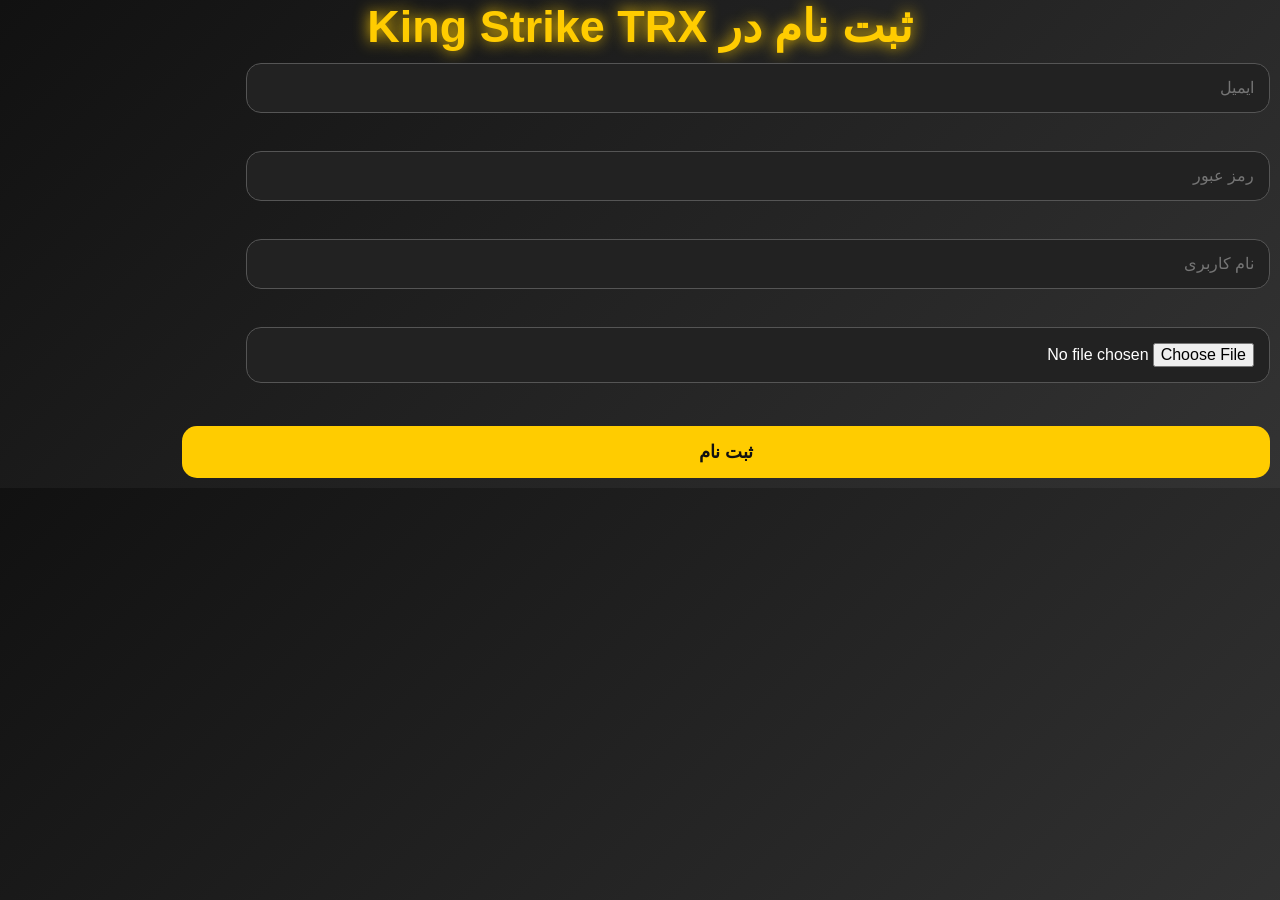
<file: register.html>
<!DOCTYPE html>
<html lang="fa" dir="rtl">
<head>
<meta charset="UTF-8">
<title>ثبت نام | King Strike TRX</title>

<link rel="stylesheet" href="style.css">

</head>

<body>

<h1>ثبت نام در King Strike TRX</h1>

<input id="email" placeholder="ایمیل">
<br><br>

<input id="password" type="password" placeholder="رمز عبور">
<br><br>

<input id="username" placeholder="نام کاربری">
<br><br>

<input id="avatar" type="file" accept="image/*">
<br><br>

<button onclick="register()">ثبت نام</button>

<p id="message"></p>

<script type="module">
import { createClient } from "https://cdn.jsdelivr.net/npm/@supabase/supabase-js/+esm"

const supabaseUrl = "https://drglzffrzkdyspktcswq.supabase.co"
const supabaseKey = "sb_publishable_sGICuda0_-Gu3DZ3XNeVnQ_dAexvjnw"
const supabase = createClient(supabaseUrl, supabaseKey)

window.register = async function(){

let email = document.getElementById("email").value
let password = document.getElementById("password").value
let username = document.getElementById("username").value
let avatar = document.getElementById("avatar").files[0]

const { data, error } = await supabase.auth.signUp({
  email: email,
  password: password
})

let avatarUrl = "";

if (avatar) {
  const fileName = data.user.id + "_" + avatar.name;

  const { error: uploadError } = await supabase.storage
    .from("avatars")
    .upload(fileName, avatar);

  if (!uploadError) {
    avatarUrl = supabase.storage
      .from("avatars")
      .getPublicUrl(fileName).data.publicUrl;
  }
}

await supabase
  .from("profiles")
  .insert([
    {
      id: data.user.id,
      username: username,
      avatar_url: avatarUrl
    }
  ]);

document.getElementById("message").innerHTML = "✅ ثبت نام موفق بود";

setTimeout(() => {
  window.location.href = "index.html";
}, 1000);

</script>

</body>

</html>
</file>
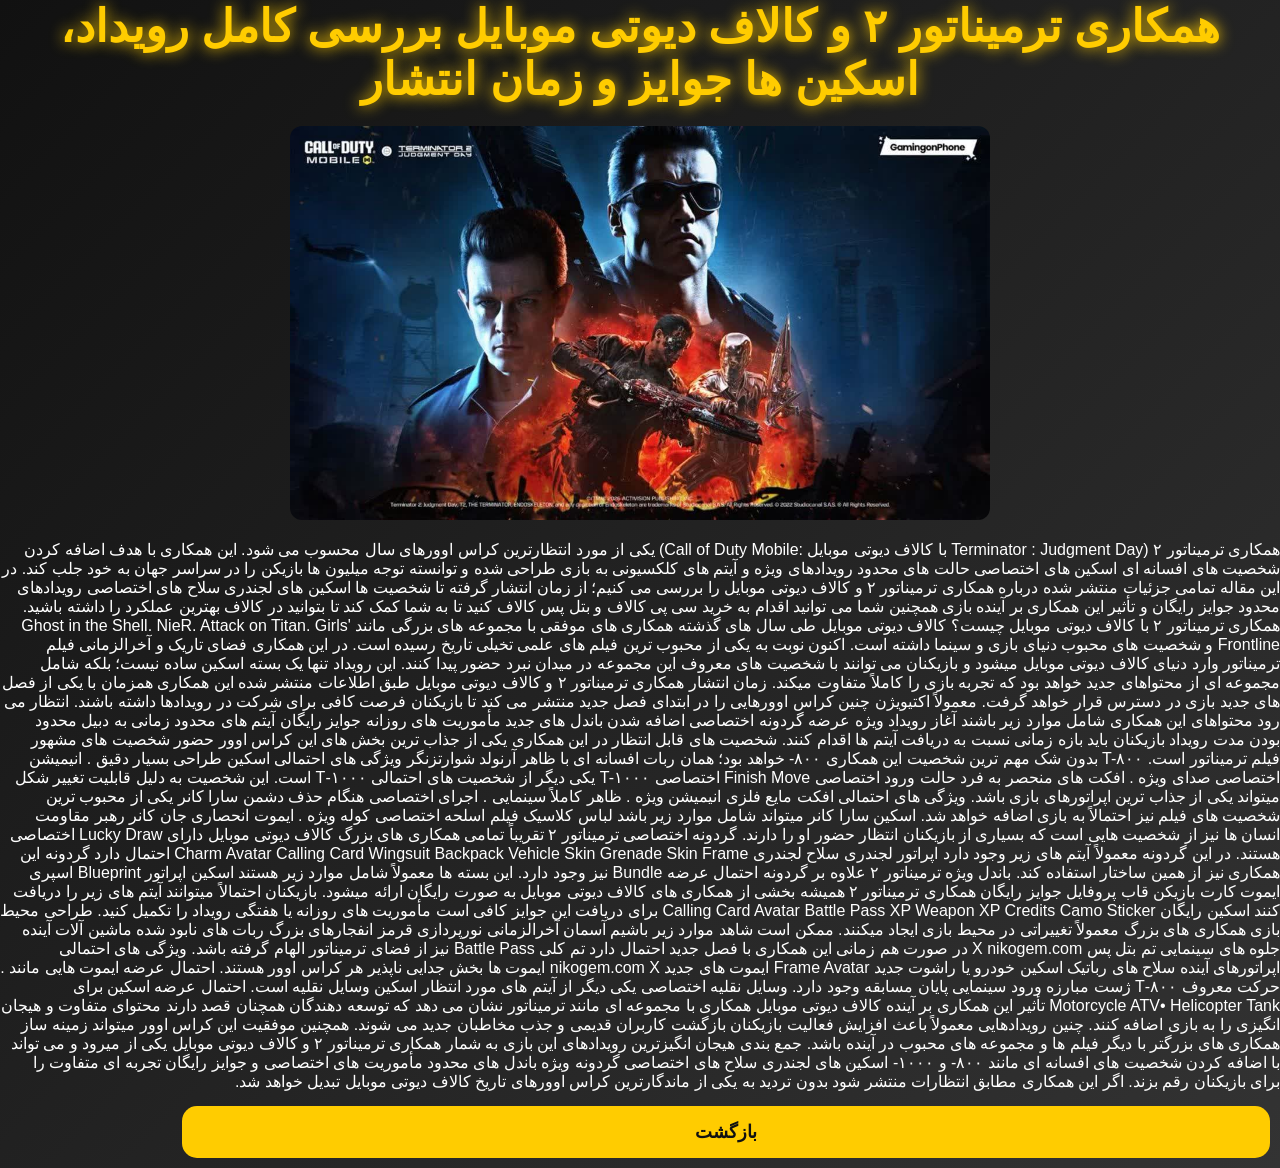
<file: news/news1.html>
<!DOCTYPE html>
<html lang="fa" dir="rtl">

<head>

<meta charset="UTF-8">

<title>بررسی کامل سیزن جدید کالاف</title>

<link rel="stylesheet" href="../style.css">

</head>

<body>

<h1>همکاری ترمیناتور ۲ و کالاف دیوتی موبایل بررسی کامل رویداد، اسکین ها جوایز و زمان انتشار</h1>

<p></p>

<img src="../images/news1.jpg" alt="خبر اول" class="news-image">

<p>

    همکاری ترمیناتور ۲ (Terminator : Judgment

Day با کالاف دیوتی موبایل :Call of Duty Mobile) یکی از مورد انتظارترین کراس اوورهای سال محسوب می شود.
 این همکاری با هدف اضافه کردن شخصیت های 
افسانه ای اسکین های اختصاصی حالت های محدود رویدادهای ویژه و آیتم
 های کلکسیونی به بازی طراحی شده و توانسته توجه میلیون ها بازیکن را در سراسر جهان به خود

جلب کند.
در این مقاله تمامی جزئیات منتشر شده درباره همکاری ترمیناتور ۲ و کالاف دیوتی موبایل را بررسی می کنیم؛ از زمان انتشار گرفته تا شخصیت ها اسکین های لجندری سلاح های اختصاصی رویدادهای محدود جوایز رایگان و تأثیر این همکاری بر آینده بازی همچنین شما می توانید اقدام به خرید سی پی کالاف و بتل پس کالاف کنید تا به شما کمک کند تا بتوانید در کالاف بهترین

عملکرد را داشته باشید.
همکاری ترمیناتور ۲ با کالاف دیوتی موبایل چیست؟

کالاف دیوتی موبایل طی سال های گذشته

همکاری های موفقی با مجموعه های بزرگی مانند

Ghost in the Shell. NieR. Attack on Titan. Girls'

Frontline و شخصیت های محبوب دنیای بازی

و سینما داشته است. اکنون نوبت به یکی از محبوب ترین فیلم های علمی تخیلی تاریخ

رسیده است.

در این همکاری فضای تاریک و آخرالزمانی فیلم ترمیناتور وارد دنیای کالاف دیوتی موبایل میشود و بازیکنان می توانند با شخصیت های معروف این مجموعه در میدان نبرد حضور پیدا کنند.

این رویداد تنها یک بسته اسکین ساده نیست؛ بلکه شامل مجموعه ای از محتواهای جدید خواهد بود که تجربه بازی را کاملاً متفاوت میکند.
زمان انتشار همکاری ترمیناتور ۲ و کالاف دیوتی موبایل

طبق اطلاعات منتشر شده این همکاری همزمان با یکی از فصل های جدید بازی در دسترس قرار خواهد گرفت. معمولاً اکتیویژن چنین کراس اوورهایی را در ابتدای فصل جدید منتشر می کند تا بازیکنان فرصت کافی برای شرکت در رویدادها داشته باشند.

انتظار می رود محتواهای این همکاری شامل موارد

زیر باشند

آغاز رویداد ویژه

عرضه گردونه اختصاصی

اضافه شدن باندل های جدید

مأموریت های روزانه

جوایز رایگان

آیتم های محدود زمانی

به دبیل محدود بودن مدت رویداد بازیکنان باید بازه زمانی نسبت به دریافت آیتم ها اقدام کنند.
شخصیت های قابل انتظار در این همکاری

یکی از جذاب ترین بخش های این کراس اوور حضور شخصیت های مشهور فیلم ترمیناتور است.

T-۸۰۰

بدون شک مهم ترین شخصیت این همکاری ۸۰۰- خواهد بود؛ همان ربات افسانه ای با ظاهر

آرنولد شوارتزنگر

ویژگی های احتمالی اسکین

طراحی بسیار دقیق

. انیمیشن اختصاصی

صدای ویژه

. افکت های منحصر به فرد

حالت ورود اختصاصی

Finish Move اختصاصی
T-۱۰۰۰

یکی دیگر از شخصیت های احتمالی ۱۰۰۰-T است.

این شخصیت به دلیل قابلیت تغییر شکل میتواند یکی از جذاب ترین اپراتورهای بازی باشد.

ویژگی های احتمالی

افکت مایع فلزی

انیمیشن ویژه

. ظاهر كاملاً سینمایی

. اجرای اختصاصی هنگام حذف دشمن

سارا كانر

یکی از محبوب ترین شخصیت های فیلم نیز احتمالاً به بازی اضافه خواهد شد.

اسکین سارا کانر میتواند شامل موارد زیر باشد
لباس کلاسیک فیلم

اسلحه اختصاصی

کوله ویژه

. ایموت انحصاری

جان کانر

رهبر مقاومت انسان ها نیز از شخصیت هایی است که بسیاری از بازیکنان انتظار حضور او را دارند.
گردونه اختصاصی ترمیناتور ۲

تقریباً تمامی همکاری های بزرگ کالاف دیوتی موبایل دارای Lucky Draw اختصاصی هستند.

در این گردونه معمولاً آیتم های زیر وجود دارد

اپراتور لجندری

سلاح لجندری

Charm

Avatar

Calling Card

Wingsuit

Backpack

Vehicle Skin

Grenade Skin

Frame

احتمال دارد گردونه این همکاری نیز از همین ساختار استفاده کند.
باندل ویژه ترمیناتور ۲

علاوه بر گردونه احتمال عرضه Bundle نیز

وجود دارد.

این بسته ها معمولاً شامل موارد زیر هستند

اسکین اپراتور

Blueprint

اسپری

ايموت

کارت بازیکن

قاب پروفایل
جوایز رایگان همکاری ترمیناتور ۲

همیشه بخشی از همکاری های کالاف دیوتی موبایل به صورت رایگان ارائه میشود.

بازیکنان احتمالاً میتوانند آیتم های زیر را

دریافت کنند

اسکین رایگان

Calling Card

Avatar

Battle Pass XP

Weapon XP

Credits

Camo

Sticker

برای دریافت این جوایز کافی است مأموریت های روزانه یا هفتگی رویداد را تکمیل کنید.
طراحی محیط بازی

همکاری های بزرگ معمولاً تغییراتی در محیط بازی

ایجاد میکنند.

ممکن است شاهد موارد زیر باشیم

آسمان آخرالزمانی

نورپردازی قرمز

انفجارهای بزرگ

ربات های نابود شده

ماشین آلات آینده

جلوه های سینمایی
تم بتل پس

X

nikogem.com

در صورت هم زمانی این همکاری با فصل جدید احتمال دارد تم کلی Battle Pass نیز از فضای ترمیناتور الهام گرفته باشد.

ویژگی های احتمالی

اپراتورهای آینده

سلاح های رباتیک

اسکین خودرو

یا راشوت جدید

Frame

Avatar
ایموت های جدید

nikogem.com

X

ایموت ها بخش جدایی ناپذیر هر کراس اوور هستند.

احتمال عرضه ایموت هایی مانند

. حرکت معروف ۸۰۰-T

ژست مبارزه

ورود سینمایی

پایان مسابقه

وجود دارد.
وسایل نقلیه اختصاصی

یکی دیگر از آیتم های مورد انتظار اسکین وسایل

نقلیه است.

احتمال عرضه اسکین برای

Motorcycle

ATV•

Helicopter

Tank
تأثیر این همکاری بر آینده کالاف دیوتی موبایل

همکاری با مجموعه ای مانند ترمیناتور نشان می دهد که توسعه دهندگان همچنان قصد دارند محتوای متفاوت و هیجان انگیزی را به بازی اضافه کنند. چنین رویدادهایی معمولاً باعث افزایش فعالیت بازیکنان بازگشت کاربران قدیمی و جذب مخاطبان جدید می شوند. همچنین موفقیت این کراس اوور میتواند زمینه ساز همکاری های بزرگتر با دیگر فیلم ها و مجموعه های محبوب در آینده باشد.
جمع بندی

هیجان انگیزترین رویدادهای این بازی به شمار

همکاری ترمیناتور ۲ و کالاف دیوتی موبایل یکی از

میرود و می تواند با اضافه کردن شخصیت های

افسانه ای مانند ۸۰۰- و ۱۰۰۰- اسکین های لجندری سلاح های اختصاصی گردونه ویژه باندل های محدود مأموریت های اختصاصی و جوایز رایگان تجربه ای متفاوت را برای بازیکنان رقم بزند. اگر این همکاری مطابق انتظارات منتشر شود بدون تردید به یکی از ماندگارترین کراس اوورهای تاریخ کالاف دیوتی موبایل تبدیل خواهد شد.
</p>

<a href="../index.html">

<button>بازگشت</button>

</a>

</body>

</html>
</file>
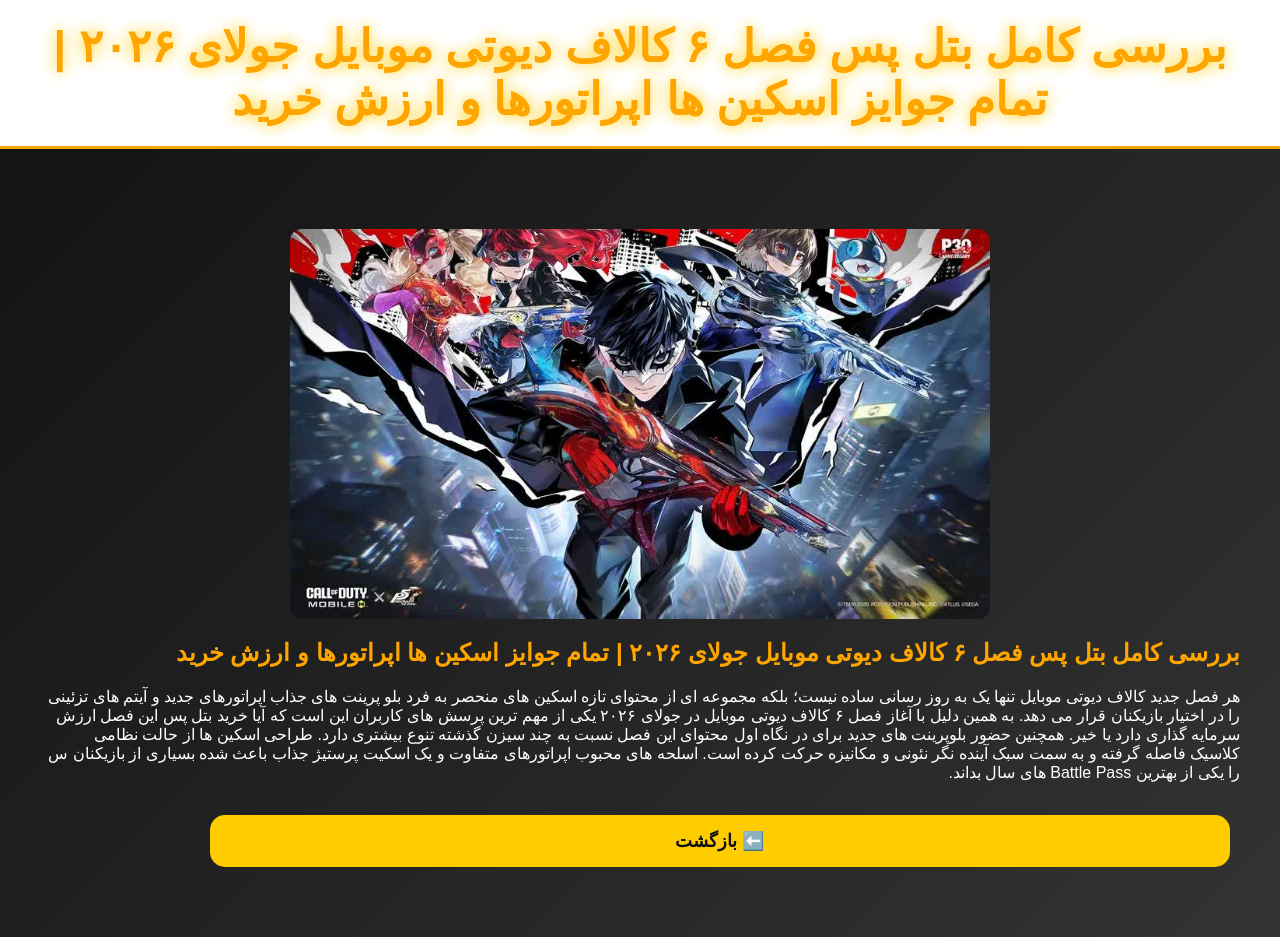
<file: news/news2.html>
<!DOCTYPE html>
<html lang="fa" dir="rtl">

<head>
    <meta charset="UTF-8">
    <meta name="viewport" content="width=device-width, initial-scale=1.0">
    <title>خبر دوم</title>

    <link rel="stylesheet" href="../style.css">
</head>

<body>

<header>
    <h1>بررسی کامل بتل پس فصل ۶ کالاف دیوتی موبایل جولای ۲۰۲۶ | تمام جوایز اسکین ها اپراتورها و ارزش خرید</h1>
</header>

<section>

    <img src="../images/news2.jpg" alt="خبر دوم">

    <h2>بررسی کامل بتل پس فصل ۶ کالاف دیوتی موبایل جولای ۲۰۲۶ | تمام جوایز اسکین ها اپراتورها و ارزش خرید</h2>

    <p class="date"></p>

    <p>
    هر فصل جدید کالاف دیوتی موبایل تنها یک

به روز رسانی ساده نیست؛ بلکه مجموعه ای از محتوای تازه اسکین های منحصر به فرد بلو پرینت های
 جذاب اپراتورهای جدید و آیتم های تزئینی را در 
 اختیار بازیکنان قرار می دهد. به همین دلیل با آغاز فصل ۶ کالاف دیوتی موبایل در جولای ۲۰۲۶ یکی از مهم ترین پرسش های کاربران این 
است که آیا خرید بتل پس این فصل ارزش سرمایه گذاری

دارد یا خیر.

همچنین حضور بلوپرینت های جدید برای

در نگاه اول محتوای این فصل نسبت به چند سیزن

گذشته تنوع بیشتری دارد. طراحی اسکین ها از حالت نظامی کلاسیک فاصله گرفته و به سمت سبک آینده نگر نئونی و مکانیزه حرکت کرده است.

اسلحه های محبوب اپراتورهای متفاوت و یک اسکیت پرستیژ جذاب باعث شده بسیاری از بازیکنان س را یکی از بهترین Battle Pass های سال بداند.
    </p>

    <br>

    <a href="../index.html">
        <button>⬅️ بازگشت</button>
    </a>

</section>

</body>
</html>
</file>
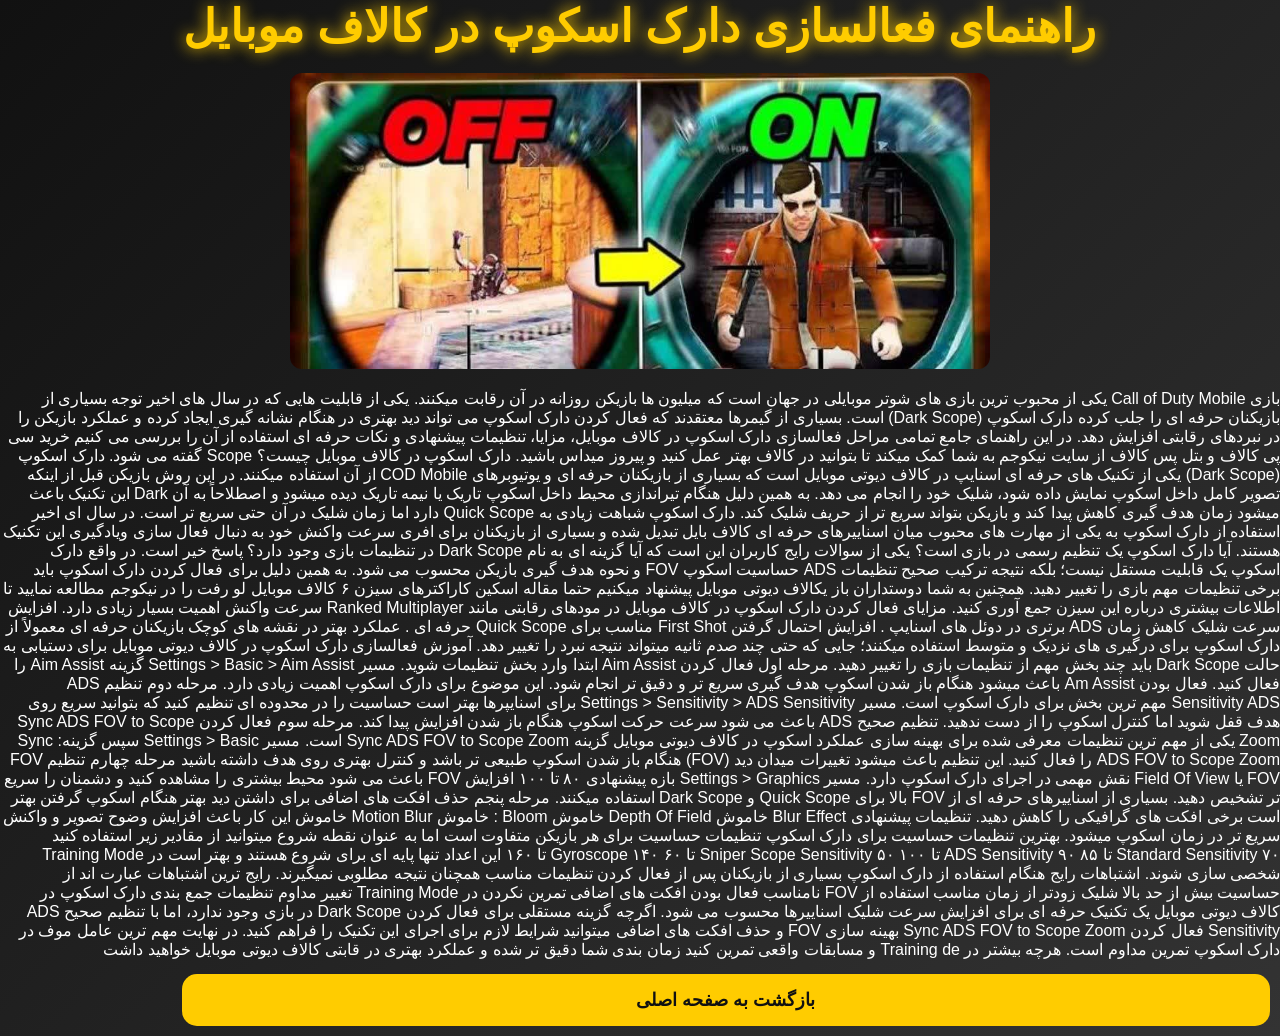
<file: news/news3.html>
<!DOCTYPE html>
<html lang="fa" dir="rtl">

<head>
<meta charset="UTF-8">
<title>خبر سوم | King Strike TRX</title>
<link rel="stylesheet" href="../style.css">
</head>

<body>

<h1>راهنمای فعالسازی دارک اسکوپ در کالاف موبایل</h1>

<img src="../images/news3.jpg" alt="خبر سوم" class="news-image">

<p>
بازی Call of Duty Mobile یکی از محبوب ترین

بازی های شوتر موبایلی در جهان است که میلیون ها بازیکن روزانه در آن رقابت میکنند. یکی از قابلیت هایی که در سال های اخیر توجه بسیاری از بازیکنان حرفه ای را جلب کرده دارک اسکوپ (Dark Scope) است. بسیاری از گیمرها معتقدند که فعال کردن دارک اسکوپ می تواند دید بهتری در هنگام

نشانه گیری ایجاد کرده و عملکرد بازیکن را در نبردهای رقابتی افزایش دهد. در این راهنمای جامع

تمامی مراحل فعالسازی دارک اسکوپ در کالاف موبایل، مزايا، تنظیمات پیشنهادی و نکات حرفه ای استفاده از آن را بررسی می کنیم خرید سی پی کالاف

و بتل پس کالاف از سایت نیکوجم به شما کمک میکند تا بتوانید در کالاف بهتر عمل کنید و پیروز

میداس باشید.


دارک اسکوپ در کالاف موبایل چیست؟

Scope گفته می شود.

دارک اسکوپ (Dark Scope) یکی از تکنیک های حرفه ای اسنایپ در کالاف دیوتی موبایل است که بسیاری از بازیکنان حرفه ای و یوتیوبرهای COD Mobile از آن استفاده میکنند. در این روش بازیکن قبل از اینکه تصویر کامل داخل اسکوپ نمایش داده شود، شلیک خود را انجام می دهد. به همین دلیل هنگام تیراندازی محیط داخل اسکوپ تاریک یا نیمه تاریک دیده میشود و اصطلاحاً به آن Dark

این تکنیک باعث میشود زمان هدف گیری کاهش پیدا کند و بازیکن بتواند سریع تر از حریف شلیک کند. دارک اسکوپ شباهت زیادی به Quick Scope دارد اما زمان شلیک در آن حتی سریع تر است. در

سال ای اخیر استفاده از دارک اسکوپ به یکی از مهارت های محبوب میان اسناییرهای حرفه ای کالاف بایل تبدیل شده و بسیاری از بازیکنان برای افری سرعت واکنش خود به دنبال فعال سازی ویادگیری این تکنیک هستند.

آیا دارک اسکوپ یک تنظیم رسمی در بازی است؟

یکی از سوالات رایج کاربران این است که آیا گزینه ای

به نام Dark Scope در تنظیمات بازی وجود دارد؟ پاسخ خیر است. در واقع دارک اسکوپ یک قابلیت مستقل نیست؛ بلکه نتیجه ترکیب صحیح تنظیمات ADS حساسیت اسکوپ FOV و نحوه هدف گیری بازیکن محسوب می شود. به همین دلیل برای فعال

کردن دارک اسکوپ باید برخی تنظیمات مهم بازی را تغییر دهید. همچنین به شما دوستداران باز یکالاف دیوتی موبایل پیشنهاد میکنیم حتما مقاله اسکین

کاراکترهای سیزن ۶ کالاف موبایل لو رفت را در

نيكوجم مطالعه نمایید تا اطلاعات بیشتری درباره

این سیزن جمع آوری کنید.
مزایای فعال کردن دارک اسکوپ در کالاف موبایل

در مودهای رقابتی مانند Ranked Multiplayer سرعت واکنش اهمیت بسیار زیادی دارد.

افزایش سرعت شلیک

کاهش زمان ADS

برتری در دوئل های اسنایپ

. افزایش احتمال گرفتن First Shot

مناسب برای Quick Scope حرفه ای

. عملکرد بهتر در نقشه های کوچک

بازیکنان حرفه ای معمولاً از دارک اسکوپ برای

درگیری های نزدیک و متوسط استفاده میکنند؛ جایی که حتی چند صدم ثانیه میتواند نتیجه نبرد را

تغییر دهد.
آموزش فعالسازی دارک اسکوپ در کالاف دیوتی موبایل

برای دستیابی به حالت Dark Scope باید چند بخش مهم از تنظیمات بازی را تغییر دهید.

مرحله اول فعال کردن Aim Assist

ابتدا وارد بخش تنظیمات شوید.

مسیر Settings > Basic > Aim Assist

گزینه Aim Assist را فعال کنید. فعال بودن Am Assist باعث میشود هنگام باز شدن اسکوپ هدف گیری سریع تر و دقیق تر انجام شود. این موضوع برای دارک اسکوپ اهمیت زیادی دارد.
مرحله دوم تنظیم ADS Sensitivity ADS مهم ترین بخش برای دارک اسکوپ است.

مسیر Settings > Sensitivity > ADS Sensitivity

برای اسنایپرها بهتر است حساسیت را در محدوده ای تنظیم کنید که بتوانید سريع روی هدف قفل شوید اما کنترل اسکوپ را از دست ندهید. تنظیم صحیح ADS باعث می شود سرعت حرکت اسکوپ هنگام باز شدن افزایش پیدا کند.
مرحله سوم فعال کردن Sync ADS FOV to Scope Zoom

یکی از مهم ترین تنظیمات معرفی شده برای بهینه سازی عملکرد اسکوپ در کالاف دیوتی موبایل گزینه Sync ADS FOV to Scope Zoom است.

مسیر Settings > Basic سپس گزینه: Sync ADS FOV to Scope Zoom را فعال کنید.

این تنظیم باعث میشود تغییرات میدان دید (FOV) هنگام باز شدن اسکوپ طبیعی تر باشد و کنترل بهتری روی هدف داشته باشید
مرحله چهارم تنظیم FOV

FOV یا Field Of View نقش مهمی در اجرای دارک

اسکوپ دارد.

مسیر Settings > Graphics

بازه پیشنهادی ۸۰ تا ۱۰۰

افزایش FOV باعث می شود محیط بیشتری را مشاهده کنید و دشمنان را سریع تر تشخیص دهید. بسیاری از اسناییرهای حرفه ای از FOV بالا برای Quick Scope و Dark Scope استفاده میکنند.
مرحله پنجم حذف افکت های اضافی

برای داشتن دید بهتر هنگام اسکوپ گرفتن بهتر است برخی افکت های گرافیکی را کاهش دهید.

تنظیمات پیشنهادی

Blur Effect خاموش

Depth Of Field خاموش

Bloom : خاموش

Motion Blur خاموش

این کار باعث افزایش وضوح تصویر و واکنش سریع تر در زمان اسکوپ میشود.
بهترین تنظیمات حساسیت برای دارک اسکوپ

تنظیمات حساسیت برای هر بازیکن متفاوت است اما به عنوان نقطه شروع میتوانید از مقادیر زیر

استفاده کنید

Standard Sensitivity

۷۰ تا ۸۵

ADS Sensitivity

۹۰ تا ۱۰۰

Sniper Scope Sensitivity

۵۰ تا ۶۰

Gyroscope

۱۴۰ تا ۱۶۰
این اعداد تنها پایه ای برای شروع هستند و بهتر است در Training Mode شخصی سازی شوند.
اشتباهات رایج هنگام استفاده از دارک اسکوپ

بسیاری از بازیکنان پس از فعال کردن تنظیمات مناسب همچنان نتیجه مطلوبی نمیگیرند. رایج ترین اشتباهات عبارت اند از

حساسیت بیش از حد بالا

شلیک زودتر از زمان مناسب

استفاده از FOV نامناسب

فعال بودن افکت های اضافی

تمرین نکردن در Training Mode

تغییر مداوم تنظیمات
جمع بندی

دارک اسکوپ در کالاف دیوتی موبایل یک تکنیک حرفه ای برای افزایش سرعت شلیک اسناییرها محسوب می شود. اگرچه گزینه مستقلی برای فعال کردن Dark Scope در بازی وجود ندارد، اما با تنظیم صحيح ADS Sensitivity فعال کردن Sync ADS FOV to Scope Zoom بهینه سازی FOV و حذف افکت های اضافی میتوانید شرایط لازم برای اجرای این تکنیک را فراهم کنید.



در نهایت مهم ترین عامل موف در دارک اسکوپ

تمرین مداوم است. هرچه بیشتر در Training

de

و مسابقات واقعی تمرین کنید زمان بندی

شما دقیق تر شده و عملکرد بهتری در قابتی کالاف دیوتی موبایل خواهید داشت
</p>

<a href="../index.html">
<button>بازگشت به صفحه اصلی</button>
</a>

</body>

</html>
</file>
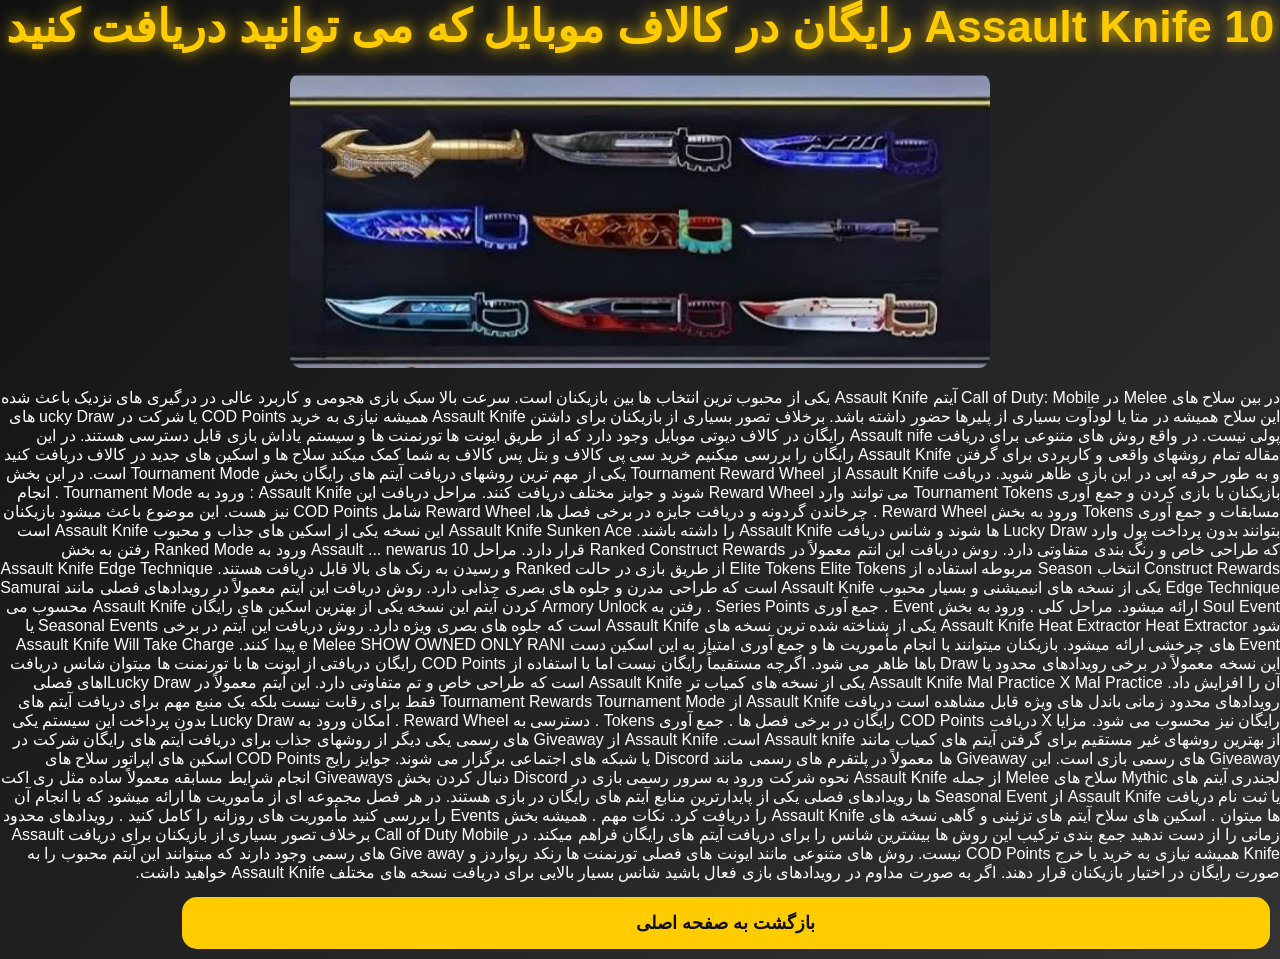
<file: news/news4.html>
<!DOCTYPE html>
<html lang="fa" dir="rtl">

<head>
<meta charset="UTF-8">
<title>خبر چهارم | King Strike TRX</title>
<link rel="stylesheet" href="../style.css">
</head>

<body>

<h1>10 Assault Knife رایگان در کالاف موبایل که می توانید دریافت کنید</h1>

<img src="../images/news4.jpg" alt="خبر چهارم" class="news-image">

<p>
در بین سلاح های Melee در Call of Duty: Mobile

آیتم Assault Knife یکی از محبوب ترین انتخاب ها بین بازیکنان است. سرعت بالا سبک بازی هجومی و کاربرد عالی در درگیری های نزدیک باعث شده این سلاح همیشه در متا یا لودآوت بسیاری از پلیرها

حضور داشته باشد.

برخلاف تصور بسیاری از بازیکنان برای داشتن

Assault Knife همیشه نیازی به خرید COD

Points یا شرکت در ucky Draw های پولی نیست.

در واقع روش های متنوعی برای دریافت Assault nife رایگان در کالاف دیوتی موبایل وجود دارد که از طریق ایونت ها تورنمنت ها و سیستم یاداش بازی قابل دسترسی هستند. در این مقاله تمام روشهای واقعی و کاربردی برای گرفتن Assault Knife رایگان را

بررسی میکنیم خرید سی پی کالاف و بتل پس

کالاف به شما کمک میکند سلاح ها و اسکین های جدید در کالاف دریافت کنید و به طور حرفه ایی در

این بازی ظاهر شوید.
دریافت Assault Knife از Tournament Reward Wheel

یکی از مهم ترین روشهای دریافت آیتم های رایگان بخش Tournament Mode است. در این بخش بازیکنان با بازی کردن و جمع آوری Tournament Tokens می توانند وارد Reward Wheel شوند و جوایز مختلف دریافت کنند.
مراحل دریافت این Assault Knife :

ورود به Tournament Mode

. انجام مسابقات و جمع آوری Tokens

ورود به بخش Reward Wheel

. چرخاندن گردونه و دریافت جایزه

در برخی فصل ها، Reward Wheel شامل COD

Points نیز هست. این موضوع باعث میشود بازیکنان بتوانند بدون پرداخت پول وارد Lucky Draw ها شوند و شانس دریافت Assault Knife را

داشته باشند.

Assault Knife Sunken Ace

این نسخه یکی از اسکین های جذاب و محبوب Assault Knife است که طراحی خاص و رنگ بندی

متفاوتی دارد.

روش دریافت

این انتم معمولاً در Ranked Construct Rewards قرار دارد.
مراحل

10 Assault ...

newarus

ورود به Ranked Mode

رفتن به بخش Construct Rewards

انتخاب Season مربوطه

استفاده از Elite Tokens

Elite Tokens از طریق بازی در حالت Ranked و رسیدن به رنک های بالا قابل دریافت هستند.
Assault Knife Edge Technique

Edge Technique یکی از نسخه های انیمیشنی و بسیار محبوب Assault Knife است که طراحی مدرن

و جلوه های بصری جذابی دارد.

روش دریافت

این آیتم معمولاً در رویدادهای فصلی مانند Samurai Soul Event ارائه میشود.

مراحل کلی

. ورود به بخش Event

. جمع آوری Series Points

. رفتن به Armory

Unlock کردن آیتم

این نسخه یکی از بهترین اسکین های رایگان Assault Knife محسوب می شود
Assault Knife Heat Extractor

Heat Extractor یکی از شناخته شده ترین نسخه های Assault Knife است که جلوه های

بصری ویژه دارد.

روش دریافت

این آیتم در برخی Seasonal Events یا Event های چرخشی ارائه میشود. بازیکنان میتوانند با انجام مأموریت ها و جمع آوری امتیاز به این اسکین دست

e Melee

SHOW OWNED ONLY

RANI

پیدا کنند.
Assault Knife Will Take Charge

این نسخه معمولاً در برخی رویدادهای محدود یا Draw باها ظاهر می شود. اگرچه مستقیماً رایگان نیست اما با استفاده از COD Points رایگان دریافتی از ایونت ها با تورنمنت ها میتوان شانس دریافت آن را افزایش داد.

Assault Knife Mal Practice

X

Mal Practice یکی از نسخه های کمیاب تر Assault Knife است که طراحی خاص و تم متفاوتی دارد. این

آیتم معمولاً در

Lucky Drawاهای فصلی

رویدادهای محدود زمانی

باندل های ویژه

قابل مشاهده است
دریافت Assault Knife از Tournament Rewards

Tournament Mode فقط برای رقابت نیست بلکه یک منبع مهم برای دریافت آیتم های رایگان نیز

محسوب می شود.

مزايا

X

دریافت COD Points رایگان در برخی فصل ها . جمع آوری Tokens

. دسترسی به Reward Wheel

. امکان ورود به Lucky Draw بدون پرداخت

این سیستم یکی از بهترین روشهای غیر مستقیم برای گرفتن آیتم های کمیاب مانند Assault

knife است.
Assault Knife از Giveaway های رسمی

یکی دیگر از روشهای جذاب برای دریافت آیتم های رایگان شرکت در Giveaway های رسمی بازی است. این Giveaway ها معمولاً در پلتفرم های رسمی مانند Discord یا شبکه های اجتماعی برگزار می شوند.

جوایز رایج

COD Points

اسکین های اپراتور

سلاح های لجندری

آیتم های Mythic

سلاح های Melee از جمله Assault Knife

نحوه شرکت

ورود به سرور رسمی بازی در Discord

دنبال کردن بخش Giveaways

انجام شرایط مسابقه معمولاً ساده مثل

ری اکت یا ثبت نام
دریافت Assault Knife از Seasonal Event ها

رویدادهای فصلی یکی از پایدارترین منابع آیتم های رایگان در بازی هستند. در هر فصل مجموعه ای از مأموریت ها ارائه میشود که با انجام آن ها میتوان

. اسکین های سلاح

آیتم های تزئینی

و گاهی نسخه های Assault Knife

را دریافت کرد.

نکات مهم

. همیشه بخش Events را بررسی کنید مأموریت های روزانه را کامل کنید

. رویدادهای محدود زمانی را از دست ندهید
جمع بندی

ترکیب این روش ها بیشترین شانس را برای دریافت آیتم های رایگان فراهم میکند.

در Call of Duty Mobile برخلاف تصور بسیاری از بازیکنان برای دریافت Assault Knife همیشه نیازی به خرید یا خرج COD Points نیست. روش های متنوعی مانند ایونت های فصلی تورنمنت ها رنکد

ریواردز و Give away های رسمی وجود دارند که میتوانند این آیتم محبوب را به صورت رایگان در اختیار بازیکنان قرار دهند. اگر به صورت مداوم در رویدادهای بازی فعال باشید شانس بسیار بالایی برای دریافت نسخه های مختلف Assault Knife خواهید داشت.

</p>

<a href="../index.html">
<button>بازگشت به صفحه اصلی</button>
</a>

</body>

</html>
</file>
<file: style.css>
*{
    margin:0;
    padding:0;
    box-sizing:border-box;
    font-family:Tahoma,sans-serif;
}

body{
    background:#0d0d0d;
    color:white;
    direction:rtl;
}

header{
    background:#111;
    padding:20px;
    position:sticky;
    top:0;
    display:flex;
    justify-content:space-between;
    align-items:center;
    border-bottom:3px solid orange;
}

header h1{
    color:orange;
}

nav a{
    color:white;
    text-decoration:none;
    margin:0 10px;
    transition:.3s;
}

nav a:hover{
    color:orange;
}

.hero{
    text-align:center;
    padding:100px 20px;
    background:url("images/background.jpg");
    background-size:cover;
    background-position:center;
}

.hero h2{
    font-size:45px;
    margin-bottom:20px;
}

.hero p{
    font-size:20px;
}

section{
    padding:60px 40px;
}

section h2{
    color:orange;
    margin-bottom:20px;
}

button{
    background:orange;
    color:black;
    border:none;
    padding:12px 20px;
    margin:10px;
    border-radius:8px;
    cursor:pointer;
    transition:.3s;
    font-size:16px;
}

button:hover{
    transform:scale(1.08);
    background:#ffb347;
}

#countdown{
    font-size:30px;
    font-weight:bold;
    color:orange;
}

footer{
    background:#111;
    text-align:center;
    padding:20px;
    border-top:3px solid orange;
}

.news-container{
    display:flex;
    justify-content:center;
    flex-wrap:wrap;
    gap:30px;
}

.news-card{

    width:340px;

    background:#1a1a1a;

    border-radius:20px;

    overflow:hidden;

    box-shadow:0 0 15px rgba(0,0,0,.5);

    transition:.3s;

}

.news-card:hover{

    transform:translateY(-10px);

}

.news-card img{

    width:100%;

    height:220px;

    object-fit:cover;

}

.news-card h3{

    padding:15px;

    color:white;

}

.news-card .date{

    color:orange;

    padding:0 15px;

}

.news-card p{

    padding:15px;

    line-height:30px;

}

.news-card button{

    margin:15px;

}

.news-card p{

    display:-webkit-box;

    -webkit-line-clamp:2;

    -webkit-box-orient:vertical;

    overflow:hidden;

    text-overflow:ellipsis;

    line-height:28px;

}

body {
  background: linear-gradient(135deg, #050505, #1a1a1a);
  color: white;
  font-family: Arial, sans-serif;
}

h1 {
  text-align: center;
  font-size: 45px;
  color: #ffcc00;
  text-shadow: 0 0 15px #ffcc00;
}

button {
  background: #ff0000;
  color: white;
  border: none;
  padding: 12px 25px;
  border-radius: 15px;
  font-size: 18px;
  cursor: pointer;
  transition: 0.3s;
}

button:hover {
  transform: scale(1.1);
  box-shadow: 0 0 20px red;
}

.card {
  background: #111;
  border-radius: 20px;
  padding: 20px;
  margin: 20px;
  box-shadow: 0 0 15px #333;
  transition: 0.3s;
}

.card:hover {
  transform: translateY(-10px);
}

#loading {
    position: fixed;
    width: 100%;
    height: 100%;
    background: #000;
    display: flex;
    flex-direction: column;
    align-items: center;
    justify-content: center;
    z-index: 9999;
}


.ghost {
    width: 250px;
    margin-bottom: 20px;
}


.loading-text {
    color: white;
    font-size: 25px;
    margin-bottom: 15px;
}


.bar {
    width: 70%;
    height: 20px;
    background: #333;
    border-radius: 20px;
    overflow: hidden;
}


.progress {
    height: 100%;
    width: 0%;
    background: white;
    animation: load 4s linear forwards;
}


@keyframes load {

    from {
        width:0%;
    }

    to {
        width:100%;
    }

}


.percent {

    color:white;
    font-size:20px;
    margin-top:10px;

}

.news-container {
    display: flex;
    flex-wrap: wrap;
    justify-content: flex-start;
    direction: rtl;
}

.news-card {
    float: none;
}

.video-card img {
    width: 300px;
    height: auto;
    border-radius: 10px;
}

/* ظاهر شدن بخش‌ها */
section {
    animation: show 1s ease;
}

@keyframes show {
    from {
        opacity: 0;
        transform: translateY(40px);
    }

    to {
        opacity: 1;
        transform: translateY(0);
    }
}


/* حرکت نرم دکمه‌ها */
button {
    transition: 0.3s;
}

button:hover {
    transform: scale(1.1);
}


/* لینک‌های منو */
nav a {
    transition: 0.3s;
}

nav a:hover {
    transform: scale(1.1);
}


/* عنوان اصلی */
h1 {
    animation: title 1.5s infinite alternate;
}

@keyframes title {
    from {
        transform: scale(1);
    }

    to {
        transform: scale(1.05);
    }
}


/* عکس‌ها */
img {
    transition: 0.4s;
}

img:hover {
    transform: scale(1.05);
}

h1, h2, h3, p, a {
    animation: textShow 1s ease;
}

body.loaded h1,
body.loaded h2,
body.loaded h3,
body.loaded p,
body.loaded a {
    animation: textEnter 1s ease;
}


@keyframes textEnter {

    from {
        opacity: 0;
        transform: translateY(50px);
        filter: blur(8px);
    }

    to {
        opacity: 1;
        transform: translateY(0);
        filter: blur(0);
    }

}

#support{

text-align:center;
padding:50px 20px;

}


.support-icon{

font-size:90px;
animation: float 2s infinite ease-in-out;

}



.ticket-box{

display:flex;
justify-content:center;
flex-wrap:wrap;
gap:20px;
margin-top:30px;

}



.ticket{

background:#111;
color:white;

width:180px;
padding:25px;

border-radius:20px;

font-size:18px;

cursor:pointer;

transition:0.3s;

}



.ticket:hover{

transform:scale(1.1);

background:#333;

}



@keyframes float{

0%{

transform:translateY(0);

}


50%{

transform:translateY(-15px);

}


100%{

transform:translateY(0);

}

}

body {
  background: white;
  color: black;
  transition: 0.3s;
}

.dark {
  background: #111;
  color: white;
}

.dark button {
  background: #333;
  color: white;
}

.menu {
  background: white;
  color: black;
  transition: 0.3s;
}

.menu a {
  color: black;
}

.dark .menu {
  background: #111;
  color: white;
}

.dark .menu a {
  color: white;
}

header {
  background: white;
  color: black;
  transition: 0.3s;
}

header nav a {
  color: black;
  transition: 0.3s;
}


/* حالت دارک */
.dark header {
  background: #111;
  color: white;
}

.dark header nav a {
  color: white;
}

#loading {
  position: fixed;
  top: 0;
  left: 0;
  width: 100%;
  height: 100vh;
  background: #000;
  z-index: 999999;
  display: flex;
  justify-content: center;
  align-items: center;
}

.reveal {
  opacity: 0;
  transform: translateY(50px);
  transition: 0.8s;
}

.reveal.show {
  opacity: 1;
  transform: translateY(0);
}

.reveal {
  opacity: 0;
  transform: translateY(50px);
  transition: 0.8s;
}

.reveal.show {
  opacity: 1;
  transform: translateY(0);
}

header {
  position: sticky;
  top: 0;
  z-index: 9999;
}

section img {
    width: 100%;
    max-width: 700px;
    height: auto;
    display: block;
    margin: 20px auto;
    border-radius: 12px;
}

.news-image {
    width: 100%;
    max-width: 700px;
    height: auto;
    display: block;
    margin: 20px auto;
    border-radius: 12px;
}

.login-btn{
    background:#ffcc00;
    color:#111;
    padding:10px 18px;
    border-radius:10px;
    text-decoration:none;
    font-weight:bold;
}

.login-btn:hover{
    background:#fff;
}

body{
    background:linear-gradient(135deg,#111,#333);
    color:white;
    font-family:tahoma;
}


input{
    width:80%;
    padding:15px;
    margin:10px;
    border-radius:15px;
    border:1px solid #555;
    background:#222;
    color:white;
    font-size:16px;
}


button{
    width:85%;
    padding:15px;
    margin-top:15px;
    border:none;
    border-radius:15px;
    background:#ffcc00;
    color:#111;
    font-size:18px;
    font-weight:bold;
}


button:hover{
    transform:scale(1.05);
}


h1{
    color:#ffcc00;
}
</file>
